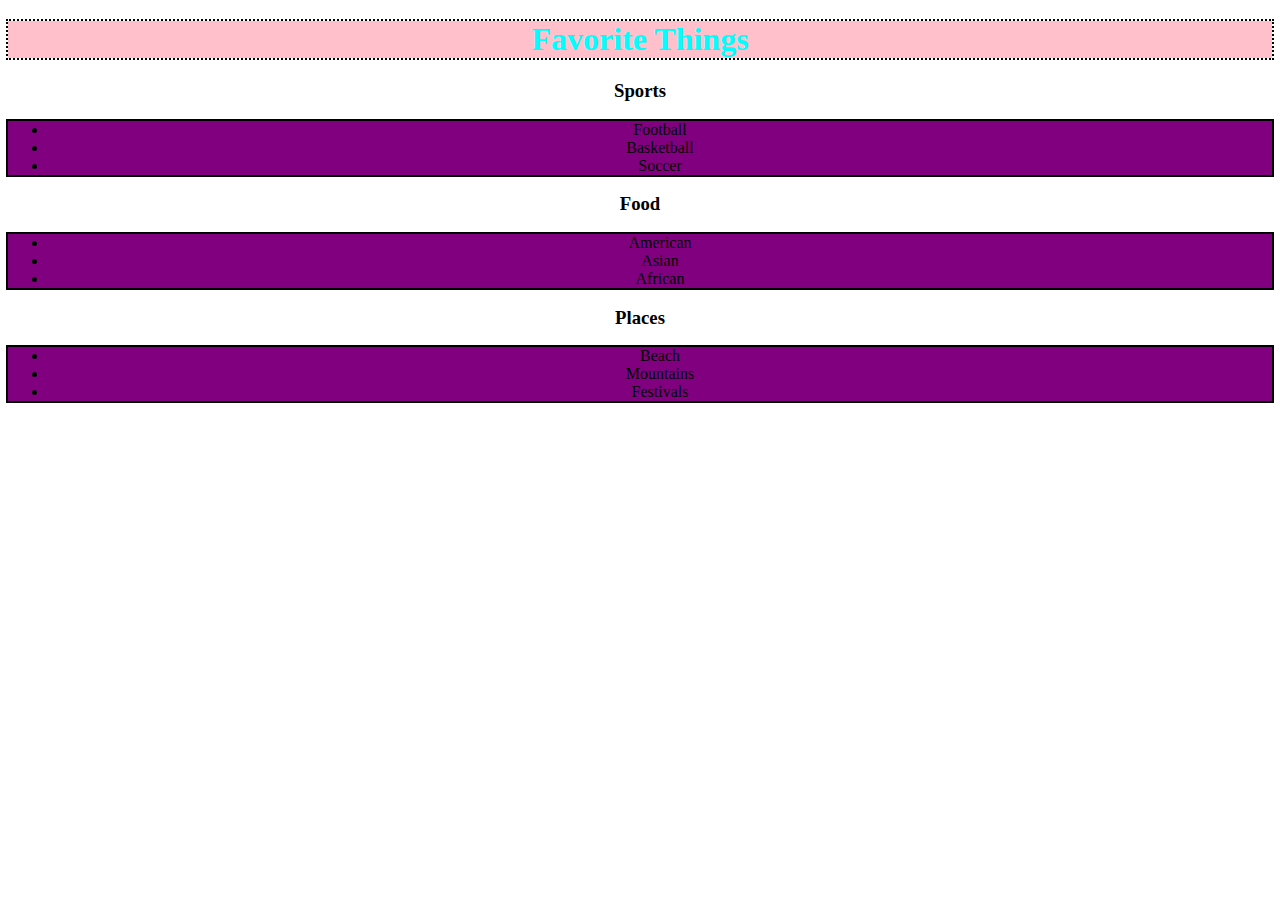
<file: index.html>
<!DOCTYPE html>
<html lang="en">
  <head>
    <link href="css/styles.css" rel="stylesheet" type="text/css">
    <meta charset="utf-8">
    <title>Favorite Things</title>
  </head>
  <body>
    <h1>Favorite Things</h1>
    <h3>Sports</h3>
      <ul>
        <li>Football</li>
        <li>Basketball</li>
        <li>Soccer</li>
      </ul>
    <h3>Food</h3>
      <ul>
        <li>American</li>
        <li>Asian</li>
        <li>African</li>
      </ul>
    <h3>Places</h3>
      <ul>
        <li>Beach</li>
        <li>Mountains</li>
        <li>Festivals</li>
      </ul>
  </body>
</html>
</file>
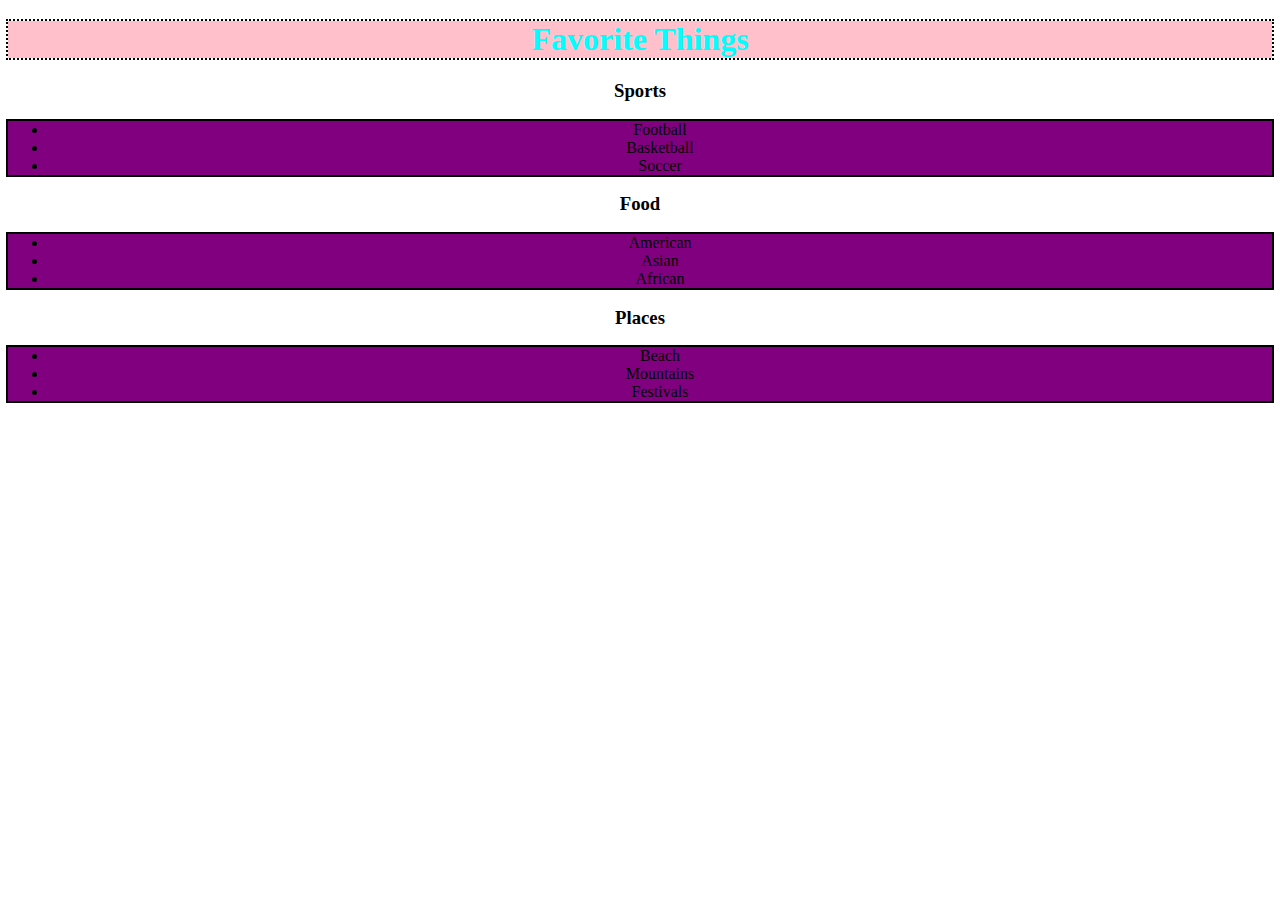
<file: favthings.html>
<!DOCTYPE html>
<html lang="en">
  <head>
    <link href="css/styles.css" rel="stylesheet">
    <meta charset="utf-8">
    <title>Favorite Things</title>
  </head>
  <body>
    <h1>Favorite Things</h1>
    <h3>Sports</h3>
      <ul>
        <li>Football</li>
        <li>Basketball</li>
        <li>Soccer</li>
      </ul>
    <h3>Food</h3>
      <ul>
        <li>American</li>
        <li>Asian</li>
        <li>African</li>
      </ul>
    <h3>Places</h3>
      <ul>
        <li>Beach</li>
        <li>Mountains</li>
        <li>Festivals</li>
      </ul>
  </body>
</html>
</file>
<file: css/styles.css>
h1 {
  font-family: fantasy;
  color: cyan;
  outline: 2px dotted black;
  text-align: center;
  background-color: pink;
}
h3 {
  text-align: center;
}
ul {
  text-align: center;
  outline: 2px solid black;
  background-color: purple;
}
</file>
